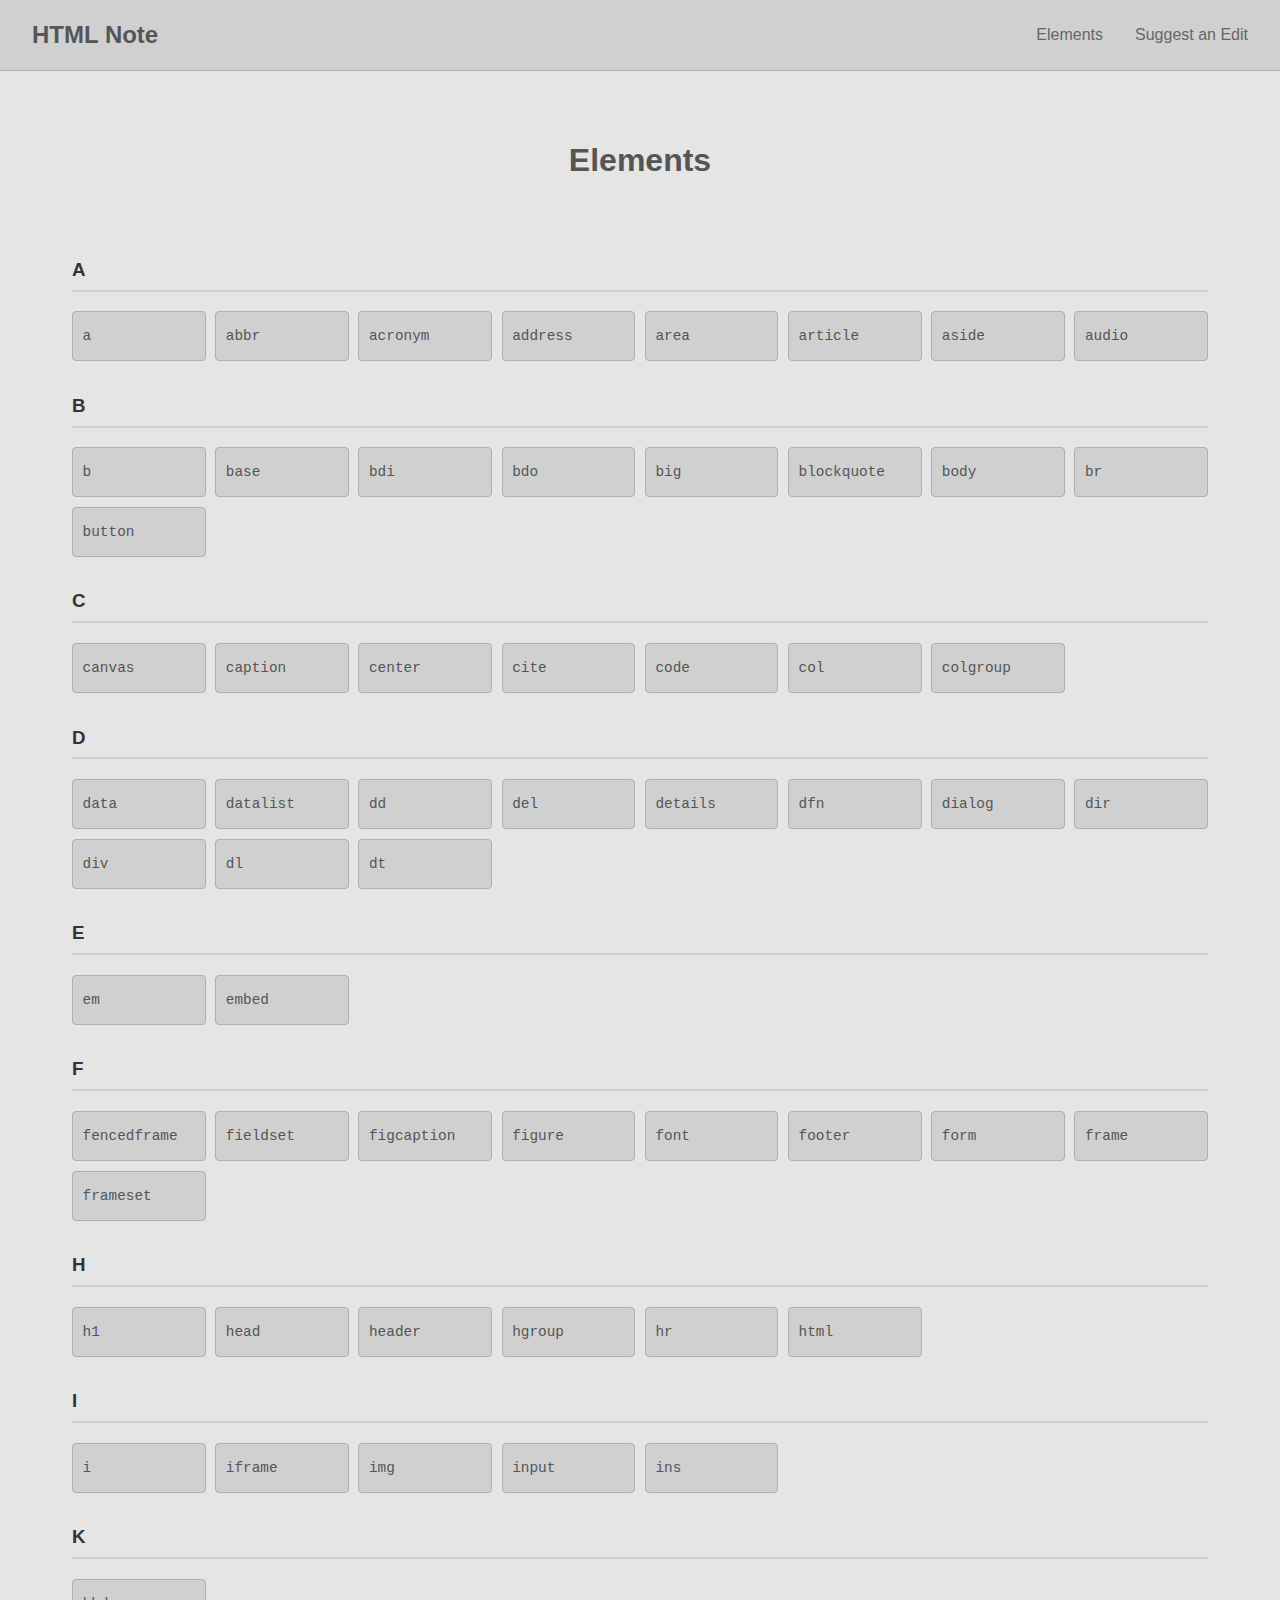
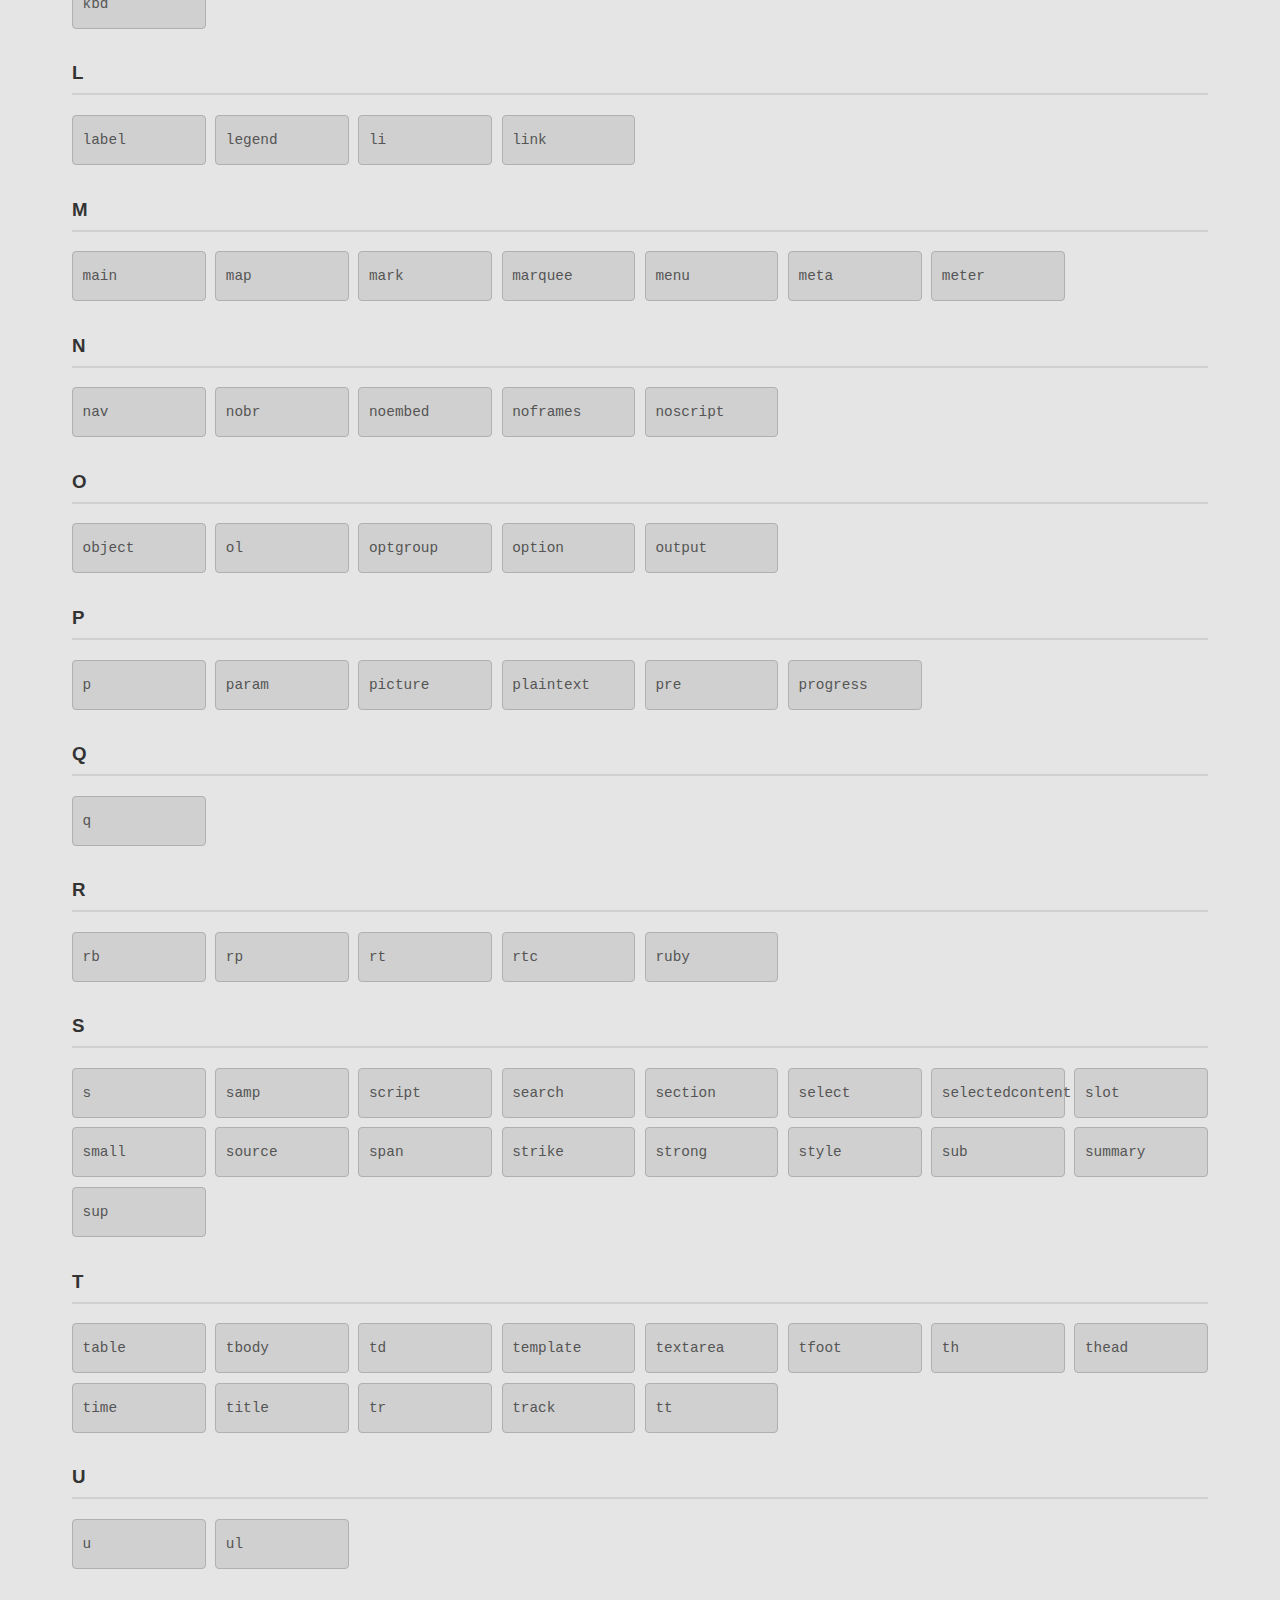
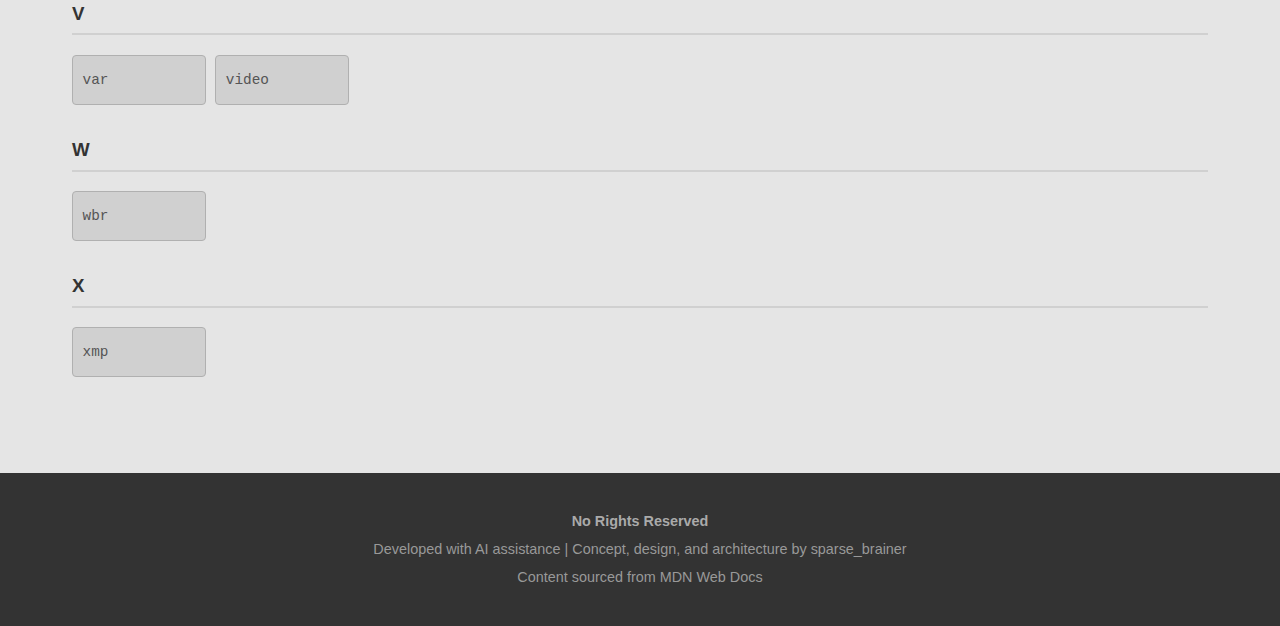
<file: index.html>
<!DOCTYPE html>
<html lang="en">
<head>
    <meta charset="UTF-8">
    <meta name="viewport" content="width=device-width, initial-scale=1.0">
    <title>HTML Note</title>
    <link rel="stylesheet" href="styles.css">
</head>
<body>
    <nav>
        <h1>HTML Note</h1>
        <ul>
            <li><a href="#attributes">Elements</a></li>
            <li><a href="editing/suggest-an-edit.html">Suggest an Edit</a></li>
        </ul>
    </nav>

    <div class="attributes">
        <h2 id="attributes">Elements</h2>
            <div class="element-grid" id="elementGrid">
                <!-- Buttons will be generated dynamically from elements-data.json -->
            </div>
    </div>

    <footer>
        <p>No Rights Reserved</p>
        <p>Developed with AI assistance | Concept, design, and architecture by sparse_brainer</p>
        <p>Content sourced from MDN Web Docs</p>
    </footer>
    
    <script>
        // Fetch and display elements from JSON
        fetch('elements/elements-data.json')
            .then(response => response.json())
            .then(data => {
                const grid = document.getElementById('elementGrid');
                const elements = Object.keys(data).sort();
                
                let currentLetter = '';
                
                elements.forEach(elementName => {
                    const firstLetter = elementName.charAt(0).toUpperCase();
                    
                    // Add letter heading if new letter
                    if (firstLetter !== currentLetter) {
                        currentLetter = firstLetter;
                        const heading = document.createElement('h3');
                        heading.style.cssText = 'grid-column: 1 / -1; margin: 20px 0 10px 0; color: #333; border-bottom: 2px solid #d0d0d0; padding-bottom: 5px;';
                        heading.textContent = currentLetter;
                        grid.appendChild(heading);
                    }
                    
                    // Create button
                    const button = document.createElement('button');
                    button.className = 'element-btn';
                    button.onclick = () => location.href = `elements/element.html?element=${elementName}`;
                    button.textContent = elementName;
                    
                    grid.appendChild(button);
                });
            })
            .catch(error => console.error('Error loading elements:', error));
    </script>
    <script data-goatcounter="https://html-note.goatcounter.com/count"
        async src="//gc.zgo.at/count.js"></script>
</body>
</html>
</file>
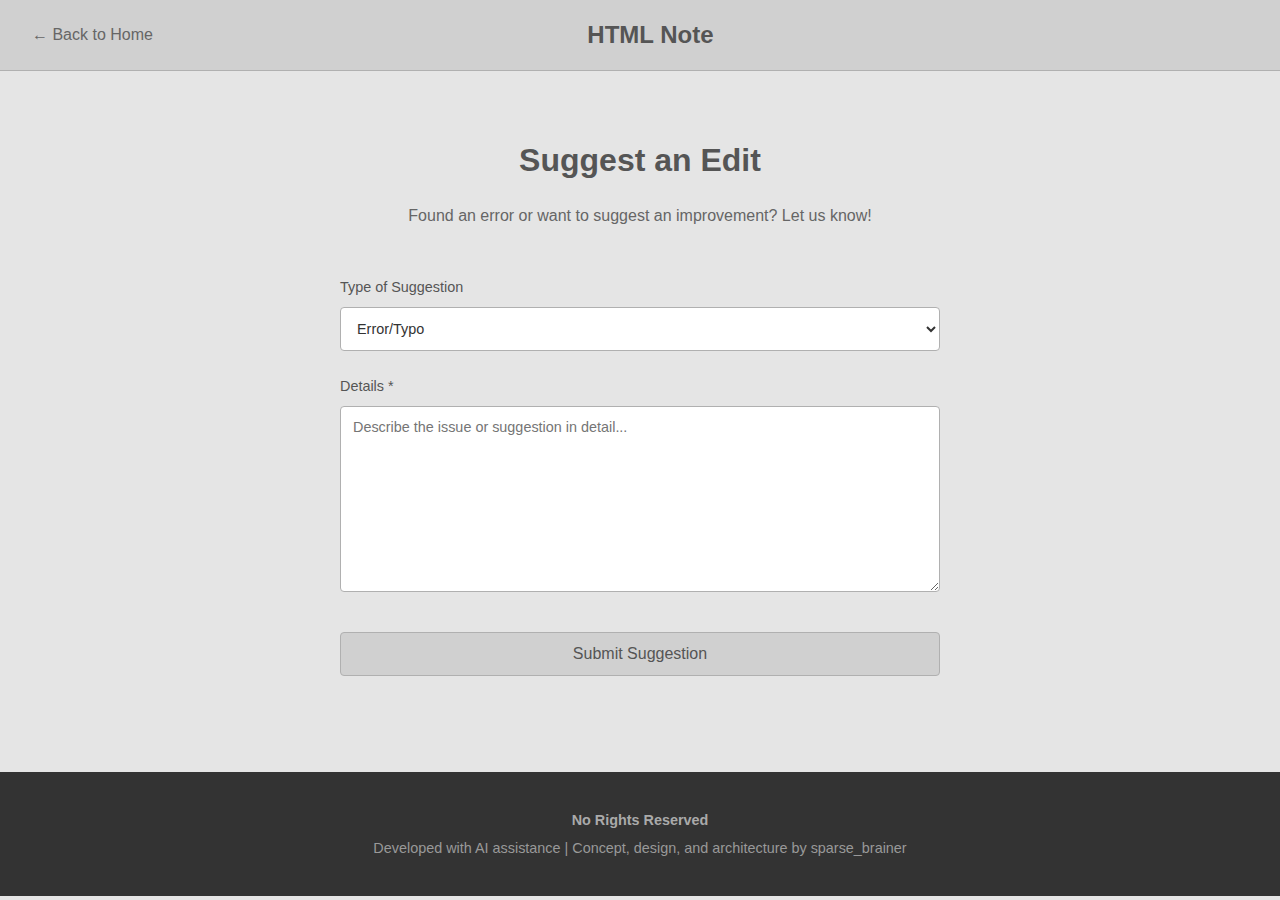
<file: editing/suggest-an-edit.html>
<!DOCTYPE html>
<html lang="en">
<head>
    <meta charset="UTF-8">
    <meta name="viewport" content="width=device-width, initial-scale=1.0">
    <title>Suggest an Edit - HTML Note</title>
    <link rel="stylesheet" href="suggest-edit.css">
</head>
<body>
    <nav>
        <a href="../index.html" class="back-btn">← Back to Home</a>
        <h1>HTML Note</h1>
        <div class="spacer"></div>
    </nav>

    <div class="content">
        <h2>Suggest an Edit</h2>
        <p>Found an error or want to suggest an improvement? Let us know!</p>
        
        <form id="suggestionForm">
            <div class="form-group">
                <label for="suggestionType">Type of Suggestion</label>
                <select id="suggestionType">
                    <option value="error">Error/Typo</option>
                    <option value="improvement">Improvement</option>
                    <option value="addition">Add Missing Info</option>
                    <option value="feature">New Feature</option>
                    <option value="other">Other</option>
                </select>
            </div>

            <div class="form-group">
                <label for="details">Details *</label>
                <textarea id="details" rows="10" placeholder="Describe the issue or suggestion in detail..." required></textarea>
            </div>

            <button type="submit" class="suggest-btn">Submit Suggestion</button>
        </form>

        <div id="successMessage" class="success-message hidden">
            <p>✓ Thank you for your suggestion! We'll review it soon.</p>
        </div>
    </div>

    <footer>
        <p>No Rights Reserved</p>
        <p>Developed with AI assistance | Concept, design, and architecture by sparse_brainer</p>
    </footer>

    <script>
        document.getElementById('suggestionForm').addEventListener('submit', function(e) {
            e.preventDefault();
            
            const suggestionType = document.getElementById('suggestionType').value;
            const details = document.getElementById('details').value;

            // Create Gmail compose URL with pre-filled subject and body
            const email = 'md.rakibulislamsabid179@gmail.com';
            const subject = encodeURIComponent(`HTML Note Suggestion: ${suggestionType}`);
            const body = encodeURIComponent(
                `Type: ${suggestionType}\n\n` +
                `Details:\n${details}\n\n` +
                `---\n` +
                `Submitted from HTML Note - Suggest an Edit`
            );

            // Open Gmail compose in new tab
            const gmailUrl = `https://mail.google.com/mail/?view=cm&fs=1&to=${email}&su=${subject}&body=${body}`;
            window.open(gmailUrl, '_blank');

            // Show success message
            document.getElementById('successMessage').classList.remove('hidden');
            
            // Reset form
            this.reset();

            // Hide success message after 5 seconds
            setTimeout(() => {
                document.getElementById('successMessage').classList.add('hidden');
            }, 5000);
        });
    </script>
</body>
</html>
</file>
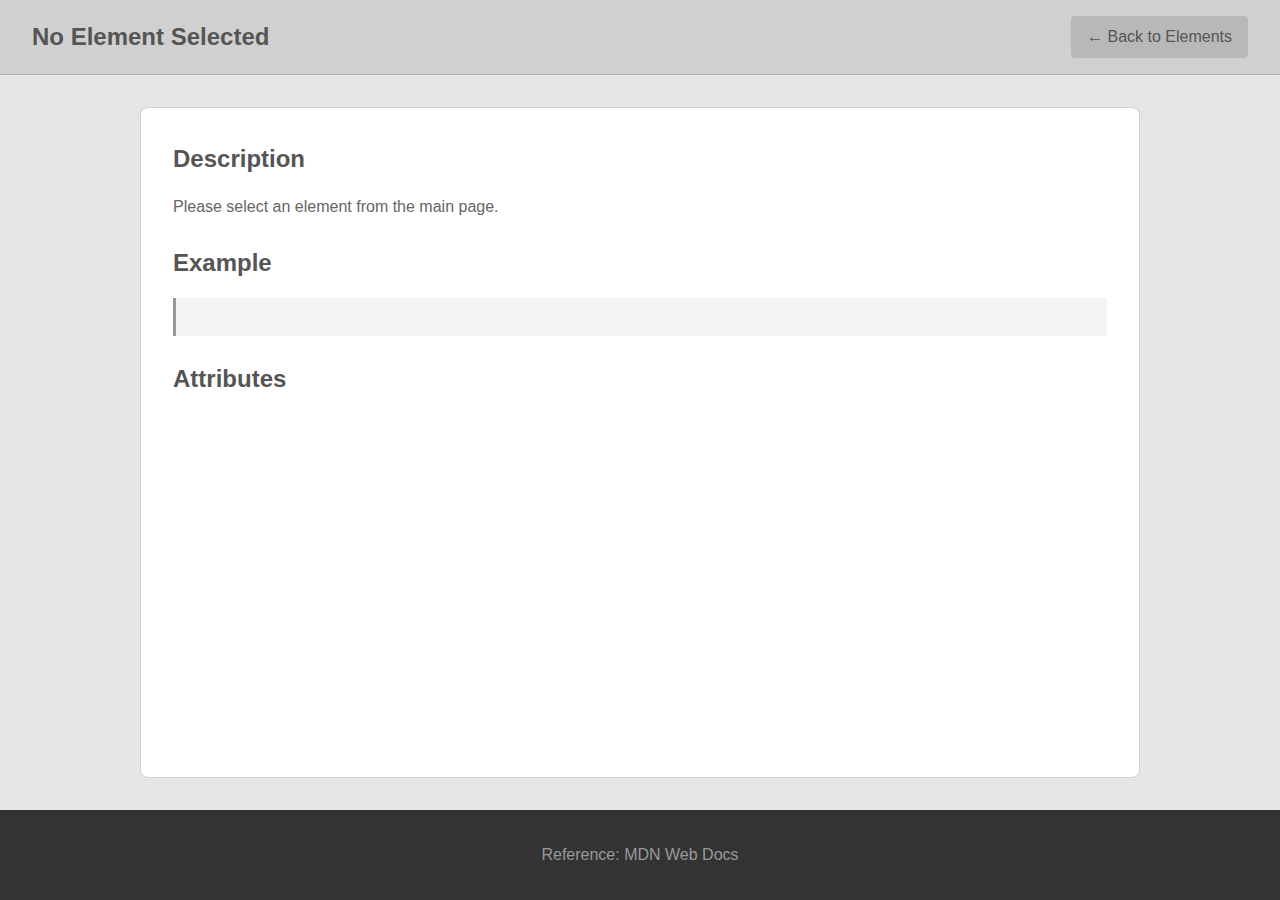
<file: elements/element.html>
<!DOCTYPE html>
<html lang="en">
<head>
    <meta charset="UTF-8">
    <meta name="viewport" content="width=device-width, initial-scale=1.0">
    <title id="page-title">Element Detail</title>
    <link rel="stylesheet" href="element.css">
</head>
<body>
    <nav>
        <h1 id="element-name"></h1>
        <a href="../index.html" class="back-btn">← Back to Elements</a>
    </nav>
    
    <div class="content">
        <h2>Description</h2>
        <p id="element-description"></p>
        
        <h2>Example</h2>
        <div class="example">
            <pre style="font-weight: 500;"><code id="element-example"></code></pre>
        </div>
        
        <h2>Attributes</h2>
        <div id="element-attributes"></div>
        <p id="no-attributes" style="display: none; color: #999;">This element uses only global attributes.</p>
    </div>
    
    <footer>
        <p>Reference: MDN Web Docs</p>
    </footer>

    <script>
        // Syntax highlighting function for HTML
        function syntaxHighlight(code) {
            // First, replace literal \n with actual newlines
            code = code.replace(/\\n/g, '\n');
            
            // Escape HTML entities
            let escaped = code.replace(/&/g, '&amp;')
                              .replace(/</g, '&lt;')
                              .replace(/>/g, '&gt;')
                              .replace(/"/g, '&quot;');
            
            // Highlight HTML comments
            escaped = escaped.replace(/(&lt;!--[\s\S]*?--&gt;)/g, '<span style="color: #5c6370; font-style: italic;">$1</span>');
            
            // Highlight complete HTML tags with attributes
            escaped = escaped.replace(/(&lt;\/?)([a-zA-Z][a-zA-Z0-9]*)((?:[^&]|&(?!gt;))*?)(&gt;)/g, function(match, openBracket, tagName, inside, closeBracket) {
                let result = '<span style="color: #abb2bf;">' + openBracket + '</span>';
                result += '<span style="color: #e06c75; font-weight: 600;">' + tagName + '</span>';
                
                // Highlight attributes within the tag
                if (inside && inside.trim()) {
                    inside = inside.replace(/\s+([a-zA-Z][a-zA-Z0-9-]*)(=&quot;)([^&]*?)(&quot;)/g, function(m, attrName, eq, attrValue, closeQuot) {
                        return ' <span style="color: #d19a66;">' + attrName + '</span>' + 
                               '<span style="color: #abb2bf;">' + eq + '</span>' +
                               '<span style="color: #98c379;">' + attrValue + '</span>' +
                               '<span style="color: #abb2bf;">' + closeQuot + '</span>';
                    });
                    result += inside;
                }
                
                result += '<span style="color: #abb2bf;">' + closeBracket + '</span>';
                return result;
            });
            
            return escaped;
        }

        // Get element name from URL parameter
        const urlParams = new URLSearchParams(window.location.search);
        const elementName = urlParams.get('element');
        
        if (elementName) {
            // Load element data from JSON
            fetch('elements-data.json')
                .then(response => response.json())
                .then(data => {
                    const element = data[elementName];
                    
                    if (element) {
                        // Update page title
                        document.getElementById('page-title').textContent = `<${element.name}> Element`;
                        
                        // Update element name in nav
                        document.getElementById('element-name').textContent = `<${element.name}>`;
                        
                        // Update description
                        document.getElementById('element-description').innerHTML = element.description;
                        
                        // Update example with syntax highlighting
                        const exampleCode = document.getElementById('element-example');
                        exampleCode.innerHTML = syntaxHighlight(element.example);
                        
                        // Update attributes
                        const attributesList = document.getElementById('element-attributes');
                        const noAttributesMsg = document.getElementById('no-attributes');
                        
                        if (element.attributes && element.attributes.length > 0) {
                            element.attributes.forEach(attr => {
                                // Check if attr is an object with name and description
                                if (typeof attr === 'object' && attr.name) {
                                    const details = document.createElement('details');
                                    
                                    const summary = document.createElement('summary');
                                    summary.textContent = attr.name;
                                    
                                    const descDiv = document.createElement('div');
                                    descDiv.className = 'attr-content';
                                    
                                    const p = document.createElement('p');
                                    p.textContent = attr.description;
                                    descDiv.appendChild(p);
                                    
                                    // Add example if available
                                    if (attr.example) {
                                        const exampleLabel = document.createElement('strong');
                                        exampleLabel.textContent = 'Example:';
                                        exampleLabel.style.display = 'block';
                                        exampleLabel.style.marginTop = '0.5rem';
                                        exampleLabel.style.marginBottom = '0.25rem';
                                        
                                        const exampleCode = document.createElement('code');
                                        exampleCode.textContent = attr.example;
                                        exampleCode.style.display = 'block';
                                        exampleCode.style.backgroundColor = '#f0f0f0';
                                        exampleCode.style.padding = '0.5rem';
                                        exampleCode.style.borderRadius = '3px';
                                        exampleCode.style.fontSize = '0.9rem';
                                        
                                        descDiv.appendChild(exampleLabel);
                                        descDiv.appendChild(exampleCode);
                                    }
                                    
                                    details.appendChild(summary);
                                    details.appendChild(descDiv);
                                    attributesList.appendChild(details);
                                } else {
                                    // Fallback for old format (simple string)
                                    const details = document.createElement('details');
                                    const summary = document.createElement('summary');
                                    summary.textContent = attr;
                                    details.appendChild(summary);
                                    attributesList.appendChild(details);
                                }
                            });
                        } else {
                            attributesList.style.display = 'none';
                            noAttributesMsg.style.display = 'block';
                        }
                    } else {
                        document.getElementById('element-name').textContent = 'Element Not Found';
                        document.getElementById('element-description').textContent = 'The requested element does not exist.';
                    }
                })
                .catch(error => {
                    console.error('Error loading element data:', error);
                    document.getElementById('element-description').textContent = 'Error loading element data.';
                });
        } else {
            document.getElementById('element-name').textContent = 'No Element Selected';
            document.getElementById('element-description').textContent = 'Please select an element from the main page.';
        }
    </script>
</body>
</html>
</file>
<file: styles.css>
* {
    margin: 0;
    padding: 0;
    box-sizing: border-box;
}

body {
    font-family: -apple-system, BlinkMacSystemFont, 'Segoe UI', Arial, sans-serif;
    background-color: #e5e5e5;
    color: #333;
    line-height: 1.6;
}

/* Navbar */
nav {
    background-color: #d0d0d0;
    border-bottom: 1px solid #b0b0b0;
    padding: 1rem 2rem;
    position: sticky;
    top: 0;
    z-index: 100;
    display: flex;
    justify-content: space-between;
    align-items: center;
}

nav h1 {
    font-size: 1.5rem;
    font-weight: 600;
    color: #555;
}

nav ul {
    display: flex;
    list-style: none;
    gap: 2rem;
}

nav ul li a {
    text-decoration: none;
    color: #666;
    font-size: 1rem;
    transition: color 0.3s;
}

nav ul li a:hover {
    color: #333;
}

/* Attributes Section */
.attributes {
    max-width: 1200px;
    margin: 0 auto;
    padding: 4rem 2rem;
}

.attributes h2 {
    text-align: center;
    font-size: 2rem;
    color: #555;
    margin-bottom: 3rem;
}

/* Element Grid */
.element-grid {
    display: grid;
    grid-template-columns: repeat(auto-fill, minmax(120px, 1fr));
    gap: 0.6rem;
}

.element-btn {
    background-color: #d0d0d0;
    border: 1px solid #b0b0b0;
    padding: 0.4rem 0.6rem;
    border-radius: 4px;
    font-size: 0.9rem;
    font-family: 'Courier New', monospace;
    color: #555;
    cursor: pointer;
    transition: all 0.3s;
    text-align: left;
    position: relative;
    height: 50px;
    display: flex;
    flex-direction: column;
    justify-content: center;
}

.element-btn:hover {
    background-color: #b8b8b8;
    border-color: #999;
    transform: translateY(-2px);
    box-shadow: 0 2px 8px rgba(0, 0, 0, 0.1);
}

/* Deprecated and Experimental Tags */
.element-btn.deprecated {
    opacity: 0.6;
}

.element-btn.experimental {
    border-left: 3px solid #888;
}

.tag {
    display: block;
    font-size: 0.7rem;
    color: #999;
    font-family: -apple-system, BlinkMacSystemFont, 'Segoe UI', Arial, sans-serif;
    margin-top: 0.3rem;
}

.element-btn.deprecated .tag {
    color: #aaa;
}

.element-btn.experimental .tag {
    color: #777;
}

/* Contact Section */
.contact {
    max-width: 1200px;
    margin: 0 auto;
    padding: 4rem 2rem;
}

.contact h2 {
    text-align: center;
    font-size: 2rem;
    color: #555;
    margin-bottom: 3rem;
}

.contact-grid {
    display: grid;
    grid-template-columns: repeat(auto-fit, minmax(200px, 1fr));
    gap: 1.5rem;
    max-width: 800px;
    margin: 0 auto;
}

.contact-btn {
    background-color: #d0d0d0;
    border: 1px solid #b0b0b0;
    padding: 1.5rem;
    border-radius: 4px;
    font-size: 1.1rem;
    color: #555;
    cursor: pointer;
    transition: all 0.3s;
    text-align: center;
    text-decoration: none;
    display: flex;
    align-items: center;
    justify-content: center;
    height: 80px;
}

.contact-btn:hover {
    background-color: #b8b8b8;
    border-color: #999;
    transform: translateY(-2px);
    box-shadow: 0 2px 8px rgba(0, 0, 0, 0.1);
}

/* Footer */
footer {
    background-color: #333;
    color: #999;
    text-align: center;
    padding: 2rem;
    margin-top: 2rem;
}

footer p {
    margin: 0.3rem 0;
    font-size: 0.9rem;
}

footer p:first-child {
    font-weight: 600;
    color: #aaa;
}

/* Responsive */
@media (max-width: 768px) {
    .element-grid {
        grid-template-columns: repeat(auto-fill, minmax(140px, 1fr));
        gap: 0.8rem;
    }
    
    .element-btn {
        padding: 0.6rem 0.8rem;
        font-size: 0.9rem;
    }
    
    .contact-grid {
        grid-template-columns: 1fr;
    }
}
</file>
<file: editing/suggest-edit.css>
* {
    margin: 0;
    padding: 0;
    box-sizing: border-box;
}

body {
    font-family: -apple-system, BlinkMacSystemFont, 'Segoe UI', Arial, sans-serif;
    background-color: #e5e5e5;
    color: #333;
    line-height: 1.6;
}

/* Navbar */
nav {
    background-color: #d0d0d0;
    border-bottom: 1px solid #b0b0b0;
    padding: 1rem 2rem;
    position: sticky;
    top: 0;
    z-index: 100;
    display: flex;
    justify-content: space-between;
    align-items: center;
}

nav h1 {
    font-size: 1.5rem;
    font-weight: 600;
    color: #555;
}

.back-btn {
    text-decoration: none;
    color: #666;
    font-size: 1rem;
    transition: color 0.3s;
}

.back-btn:hover {
    color: #333;
}

.spacer {
    width: 100px;
}

.content {
    max-width: 1200px;
    margin: 0 auto;
    padding: 4rem 2rem;
}

.content h2 {
    text-align: center;
    font-size: 2rem;
    color: #555;
    margin-bottom: 1rem;
}

.content > p {
    text-align: center;
    color: #666;
    margin-bottom: 3rem;
    font-size: 1rem;
}

form {
    max-width: 600px;
    margin: 0 auto;
}

.form-group {
    margin-bottom: 1.5rem;
}

.form-group label {
    display: block;
    margin-bottom: 0.5rem;
    color: #555;
    font-weight: 500;
    font-size: 0.9rem;
}

.form-group select {
    width: 100%;
    padding: 0.75rem;
    border: 1px solid #b0b0b0;
    border-radius: 4px;
    font-size: 0.9rem;
    font-family: inherit;
    background-color: white;
    color: #333;
    transition: all 0.3s;
    cursor: pointer;
}

.form-group textarea {
    width: 100%;
    padding: 0.75rem;
    border: 1px solid #b0b0b0;
    border-radius: 4px;
    font-size: 0.9rem;
    font-family: inherit;
    background-color: white;
    color: #333;
    resize: vertical;
    transition: all 0.3s;
}

.form-group select:focus {
    outline: none;
    border-color: #999;
}

.form-group textarea:focus {
    outline: none;
    border-color: #999;
}

.suggest-btn {
    background-color: #d0d0d0;
    border: 1px solid #b0b0b0;
    color: #555;
    padding: 0.75rem 2rem;
    border-radius: 4px;
    font-size: 1rem;
    font-weight: 500;
    cursor: pointer;
    transition: all 0.3s;
    width: 100%;
    margin-top: 0.5rem;
}

.suggest-btn:hover {
    background-color: #b8b8b8;
    border-color: #999;
    transform: translateY(-2px);
    box-shadow: 0 2px 8px rgba(0, 0, 0, 0.1);
}

.success-message {
    margin-top: 2rem;
    padding: 1rem;
    background-color: #d0d0d0;
    border: 1px solid #b0b0b0;
    border-radius: 4px;
    color: #555;
    text-align: center;
    transition: opacity 0.3s;
}

.success-message p {
    margin: 0;
    font-size: 0.9rem;
    font-weight: 500;
}

.hidden {
    display: none;
}

/* Footer */
footer {
    background-color: #333;
    color: #999;
    text-align: center;
    padding: 2rem;
    margin-top: 2rem;
}

footer p {
    margin: 0.3rem 0;
    font-size: 0.9rem;
}

footer p:first-child {
    font-weight: 600;
    color: #aaa;
}

/* Responsive */
@media (max-width: 768px) {
    form {
        padding: 0 1rem;
    }

    nav {
        padding: 1rem;
    }

    nav h1 {
        font-size: 1.2rem;
    }

    .spacer {
        width: 50px;
    }
    
    .content {
        padding: 2rem 1rem;
    }
}
</file>
<file: elements/element.css>
* {
    margin: 0;
    padding: 0;
    box-sizing: border-box;
}

body {
    font-family: -apple-system, BlinkMacSystemFont, 'Segoe UI', Arial, sans-serif;
    background-color: #e5e5e5;
    color: #333;
    line-height: 1.6;
    min-height: 100vh;
    display: flex;
    flex-direction: column;
}

nav {
    background-color: #d0d0d0;
    border-bottom: 1px solid #b0b0b0;
    padding: 1rem 2rem;
    position: sticky;
    top: 0;
    z-index: 100;
    display: flex;
    justify-content: space-between;
    align-items: center;
}

nav h1 {
    font-size: 1.5rem;
    font-weight: 600;
    color: #555;
}

.spacer {
    width: 140px;
}

.back-btn {
    text-decoration: none;
    color: #555;
    padding: 0.5rem 1rem;
    background-color: #b8b8b8;
    border-radius: 4px;
    transition: background-color 0.3s;
}

.back-btn:hover {
    background-color: #a0a0a0;
}

.content {
    width: 1000px;
    margin: 2rem auto;
    padding: 2rem;
    background-color: #fff;
    border: 1px solid #d0d0d0;
    border-radius: 8px;
    flex: 1;
}

.content h2 {
    color: #555;
    margin-top: 1.5rem;
    margin-bottom: 1rem;
    font-size: 1.5rem;
}

.content h2:first-child {
    margin-top: 0;
}

.content p {
    color: #666;
    margin-bottom: 1rem;
}

.content code {
    background-color: #f0f0f0;
    padding: 0.2rem 0.5rem;
    border-radius: 3px;
    font-family: 'Courier New', monospace;
    color: #555;
}

.example {
    background-color: #f5f5f5;
    padding: 1rem;
    border-left: 3px solid #999;
    margin: 1rem 0;
}

.example code {
    background-color: transparent;
    display: block;
}

#element-attributes {
    color: #666;
}

#element-attributes details {
    margin-bottom: 0.75rem;
    border: 1px solid #ddd;
    border-radius: 4px;
    padding: 0.5rem;
    background-color: #fafafa;
}

#element-attributes summary {
    font-weight: 600;
    color: #555;
    cursor: pointer;
    padding: 0.25rem 0;
    user-select: none;
}

#element-attributes summary:hover {
    color: #333;
}

#element-attributes details p {
    margin-top: 0.5rem;
    margin-bottom: 0;
    padding-left: 0.5rem;
    color: #666;
    line-height: 1.6;
}

#element-attributes .attr-content {
    padding: 0.5rem;
}

footer {
    background-color: #333;
    color: #999;
    text-align: center;
    padding: 2rem;
    margin-top: auto;
}
</file>
